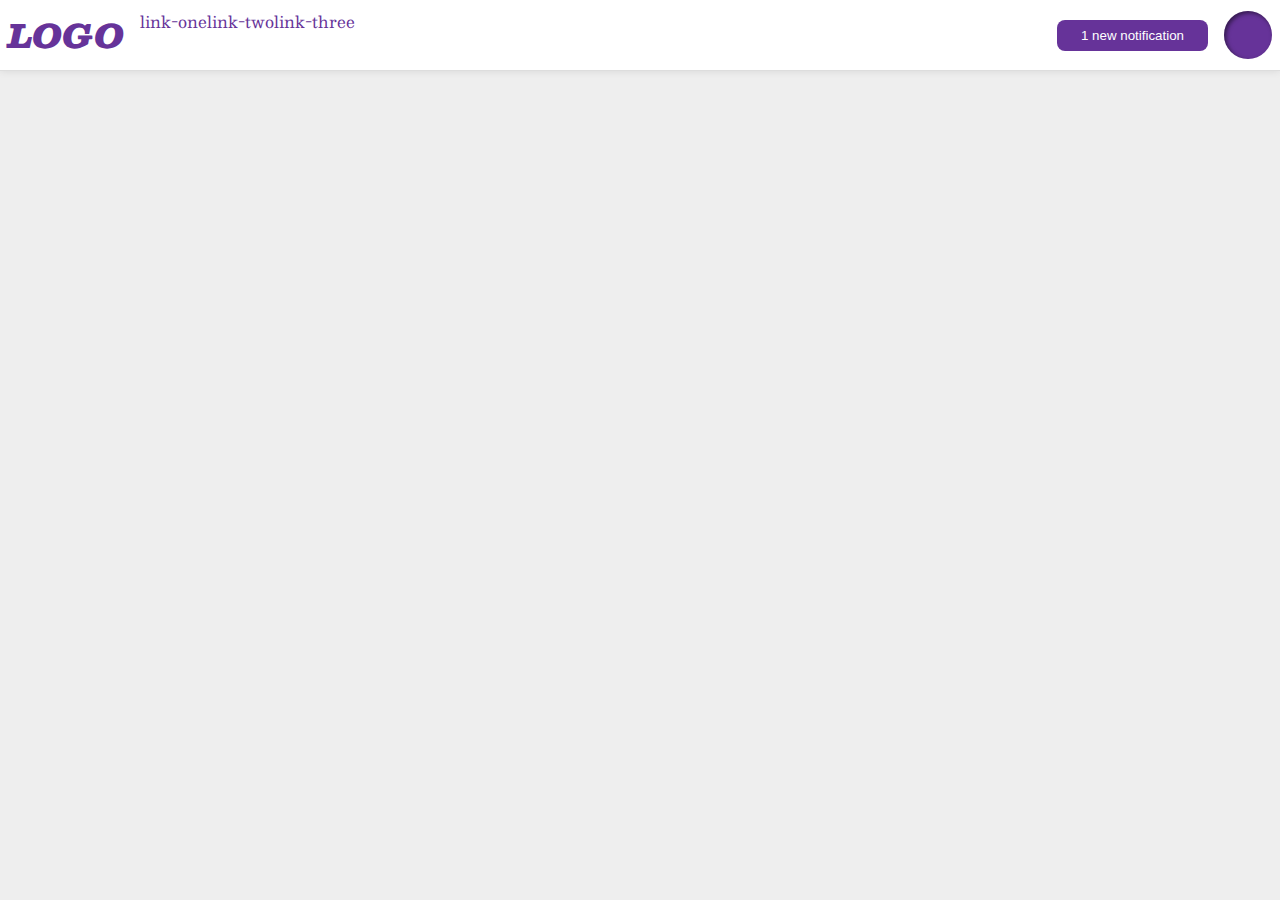
<file: foundations/flex/03-flex-header-2/index.html>
<!DOCTYPE html>
<html lang="en">
  <head>
    <meta charset="UTF-8">
    <meta http-equiv="X-UA-Compatible" content="IE=edge">
    <meta name="viewport" content="width=device-width, initial-scale=1.0">
    <title>Flex Header 2</title>
    <link rel="stylesheet" href="style.css">
  </head>
  <body>
    <div class="header">
      <div class="left-items">
        <div class="logo">
          LOGO
        </div>
        <ul class="links">
          <li><a href="https://google.com">link-one</a></li>
          <li><a href="https://google.com">link-two</a></li>
          <li><a href="https://google.com">link-three</a></li>
        </ul>
      </div>
      <div class="right-items">
        <button class="notifications">
          1 new notification
        </button>
        <div class="profile-image"></div>
      </div>
    </div>
  </body>
</html>
</file>
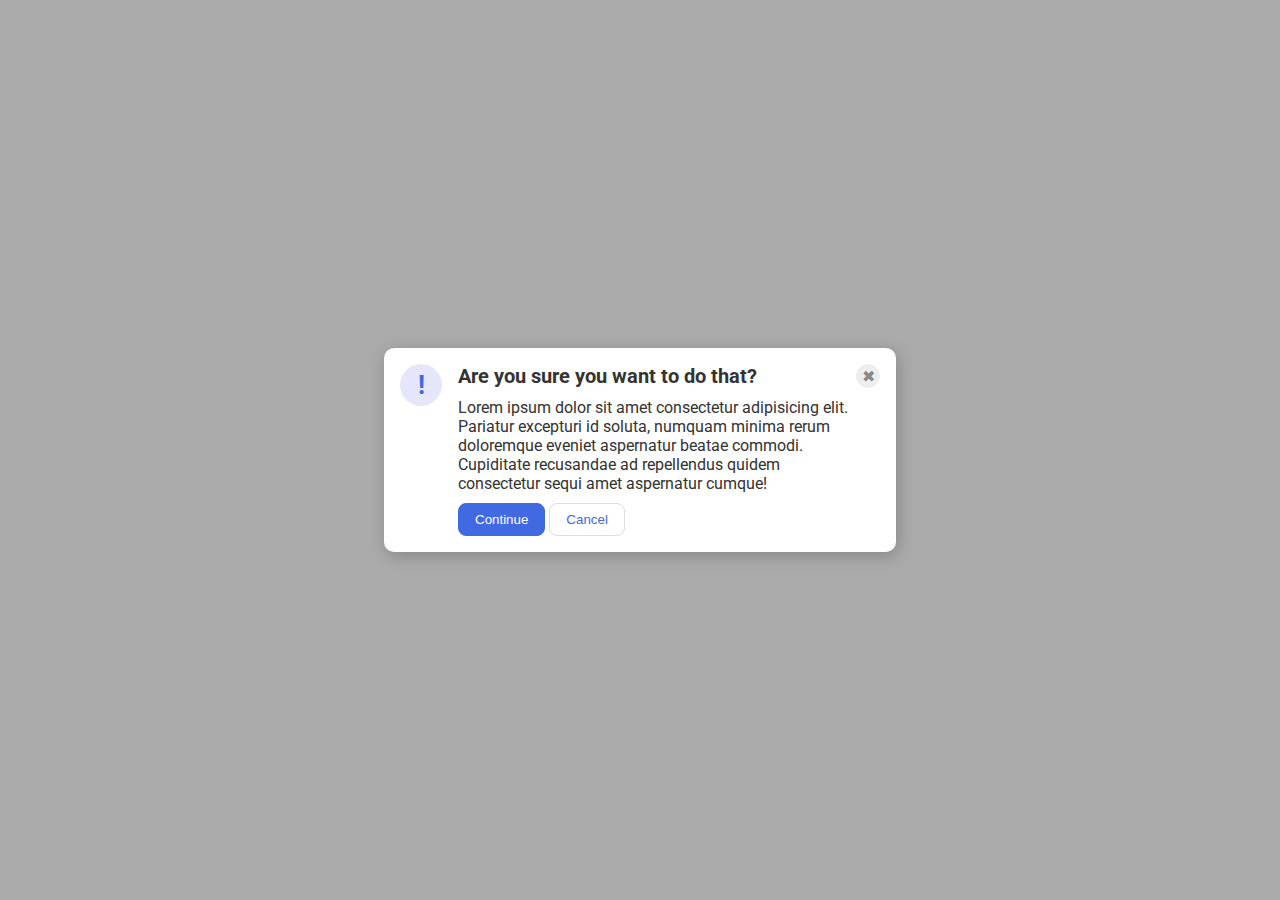
<file: foundations/flex/05-flex-modal/index.html>
<!DOCTYPE html>
<html lang="en">
  <head>
    <meta charset="UTF-8">
    <meta http-equiv="X-UA-Compatible" content="IE=edge">
    <meta name="viewport" content="width=device-width, initial-scale=1.0">
    <link rel="stylesheet" href="style.css">
    <title>Modal</title>
  </head>
  <body>
    <div class="modal">
      <div class="icon">!</div>
      <div class="medium">
        <div class="header">Are you sure you want to do that?</div>
        <div class="text">Lorem ipsum dolor sit amet consectetur adipisicing elit. Pariatur excepturi id soluta, numquam minima rerum doloremque eveniet aspernatur beatae commodi. Cupiditate recusandae ad repellendus quidem consectetur sequi amet aspernatur cumque!</div>
        <div class="btns">
          <button class="continue">Continue</button>
          <button class="cancel">Cancel</button>
        </div>
      </div>
      <button class="close-button">✖</button>
    </div>
  </body>
</html>
</file>
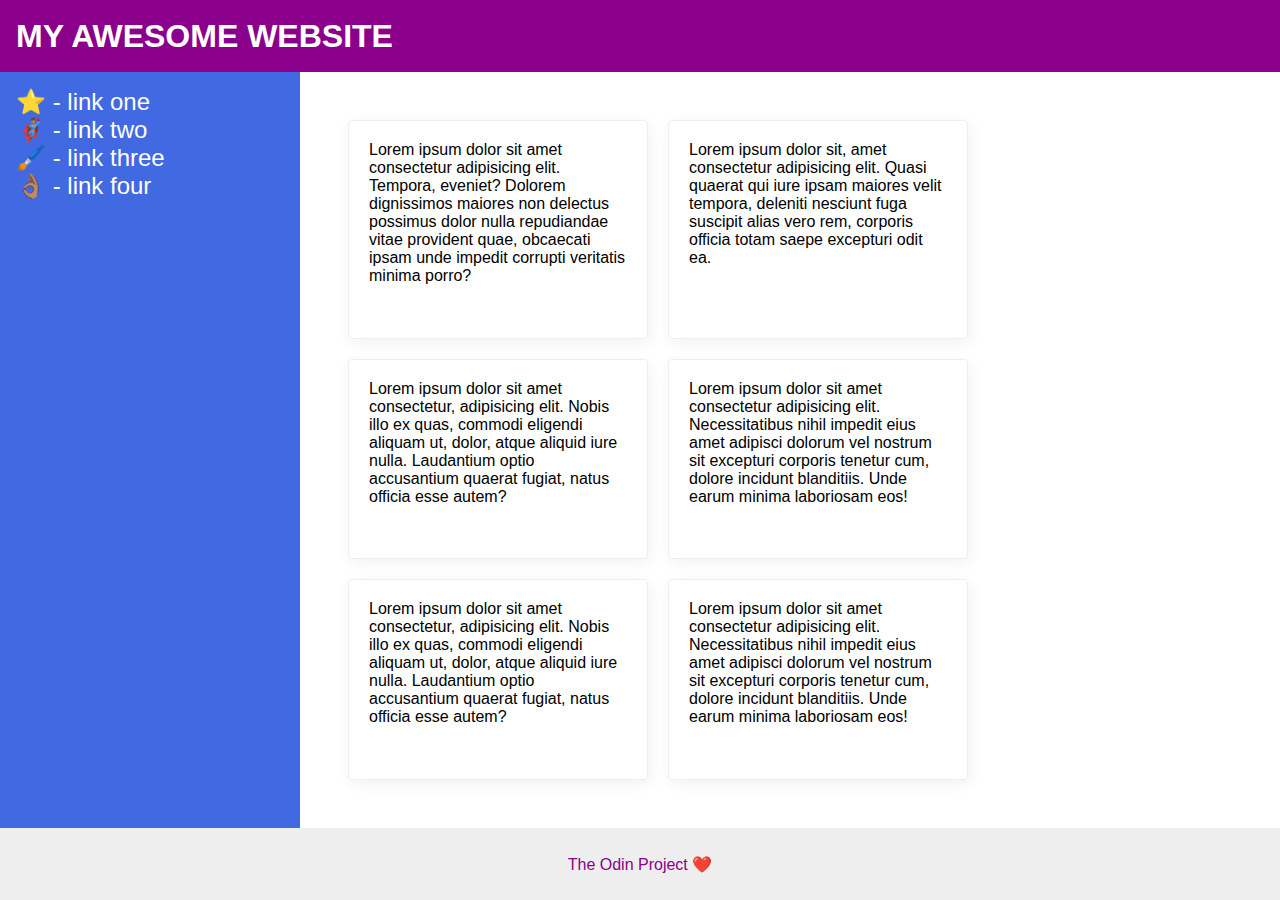
<file: foundations/flex/07-flex-layout-2/index.html>
<!DOCTYPE html>
<html lang="en">
  <head>
    <meta charset="UTF-8">
    <meta http-equiv="X-UA-Compatible" content="IE=edge">
    <meta name="viewport" content="width=device-width, initial-scale=1.0">
    <title>The Holy Grail</title>
    <link rel="stylesheet" href="style.css">
  </head>
  <body>
    <div class="header">
      MY AWESOME WEBSITE
    </div>
    
    <div class="medium">
      <div class="sidebar">
        <ul>
          <li><a href="#">⭐ - link one</a></li>
          <li><a href="#">🦸🏽‍♂️ - link two</a></li>
          <li><a href="#">🖌️ - link three</a></li>
          <li><a href="#">👌🏽 - link four</a></li>
        </ul>
      </div>
      
      <div class="cards">
        <div class="card">Lorem ipsum dolor sit amet consectetur adipisicing elit. Tempora, eveniet? Dolorem dignissimos maiores non delectus possimus dolor nulla repudiandae vitae provident quae, obcaecati ipsam unde impedit corrupti veritatis minima porro?</div>
        <div class="card">Lorem ipsum dolor sit, amet consectetur adipisicing elit. Quasi quaerat qui iure ipsam maiores velit tempora, deleniti nesciunt fuga suscipit alias vero rem, corporis officia totam saepe excepturi odit ea.</div>
        <div class="card">Lorem ipsum dolor sit amet consectetur, adipisicing elit. Nobis illo ex quas, commodi eligendi aliquam ut, dolor, atque aliquid iure nulla. Laudantium optio accusantium quaerat fugiat, natus officia esse autem?</div>
        <div class="card">Lorem ipsum dolor sit amet consectetur adipisicing elit. Necessitatibus nihil impedit eius amet adipisci dolorum vel nostrum sit excepturi corporis tenetur cum, dolore incidunt blanditiis. Unde earum minima laboriosam eos!</div>
        <div class="card">Lorem ipsum dolor sit amet consectetur, adipisicing elit. Nobis illo ex quas, commodi eligendi aliquam ut, dolor, atque aliquid iure nulla. Laudantium optio accusantium quaerat fugiat, natus officia esse autem?</div>
        <div class="card">Lorem ipsum dolor sit amet consectetur adipisicing elit. Necessitatibus nihil impedit eius amet adipisci dolorum vel nostrum sit excepturi corporis tenetur cum, dolore incidunt blanditiis. Unde earum minima laboriosam eos!</div>
      </div>
    </div>
    
    <div class="footer">
      The Odin Project ❤️
    </div>
  </body>
</html>
</file>
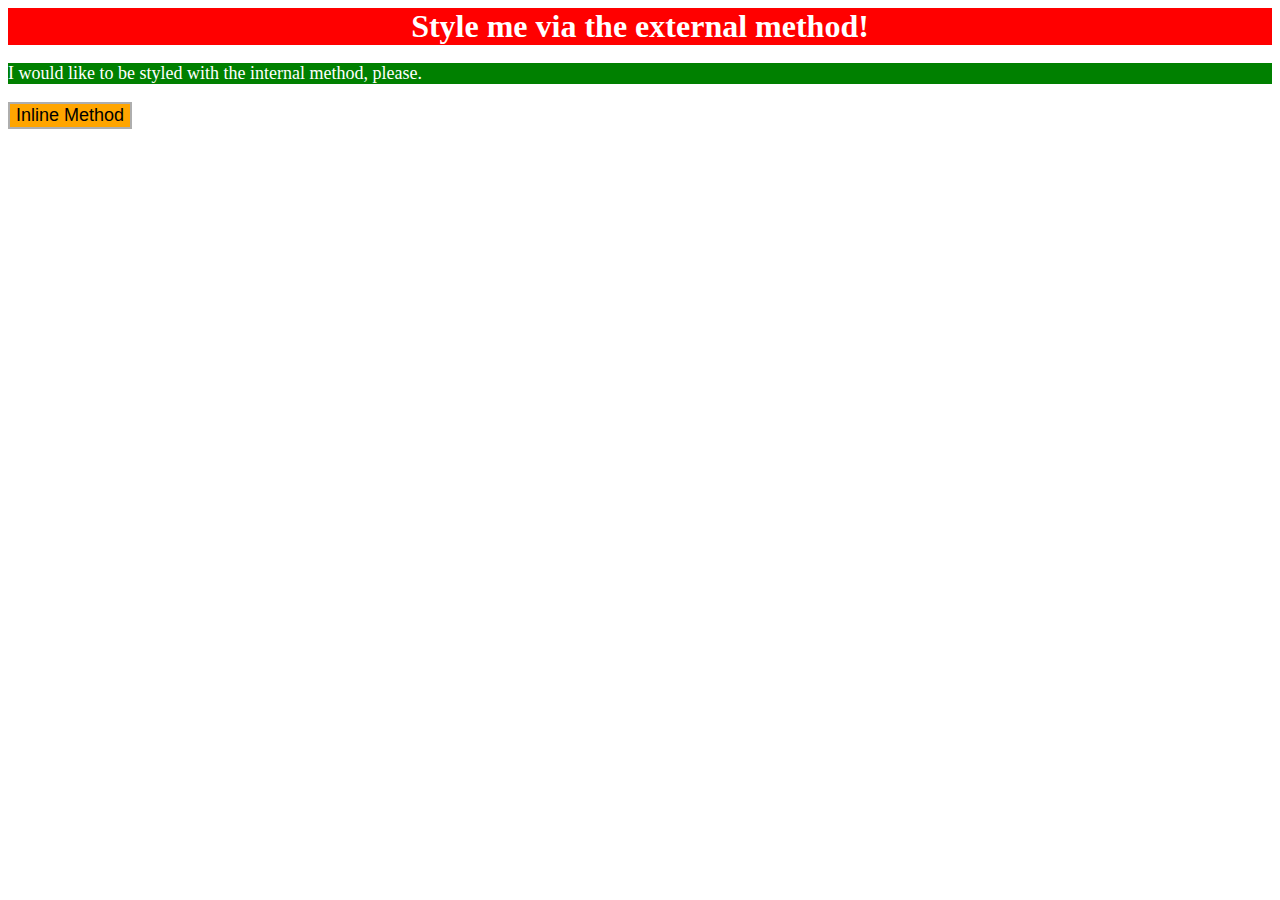
<file: foundations/intro-to-css/01-css-methods/index.html>
<!DOCTYPE html>
<html lang="en">
  <head>
    <meta charset="UTF-8">
    <meta http-equiv="X-UA-Compatible" content="IE=edge">
    <meta name="viewport" content="width=device-width, initial-scale=1.0">
    <title>Methods for Adding CSS</title>
  </head>
  <body>
    <div style="background-color: red; color: white; font-size: 32px; text-align: center;font-weight: bold;">Style me via the external method!</div>
    <p style="background-color: green; color: white; font-size: 18px;">I would like to be styled with the internal method, please.</p>
    <button style="background-color: orange; font-size: 18px; border: 2px solid rgb(174, 174, 174);">Inline Method</button>
  </body>
</html>
</file>
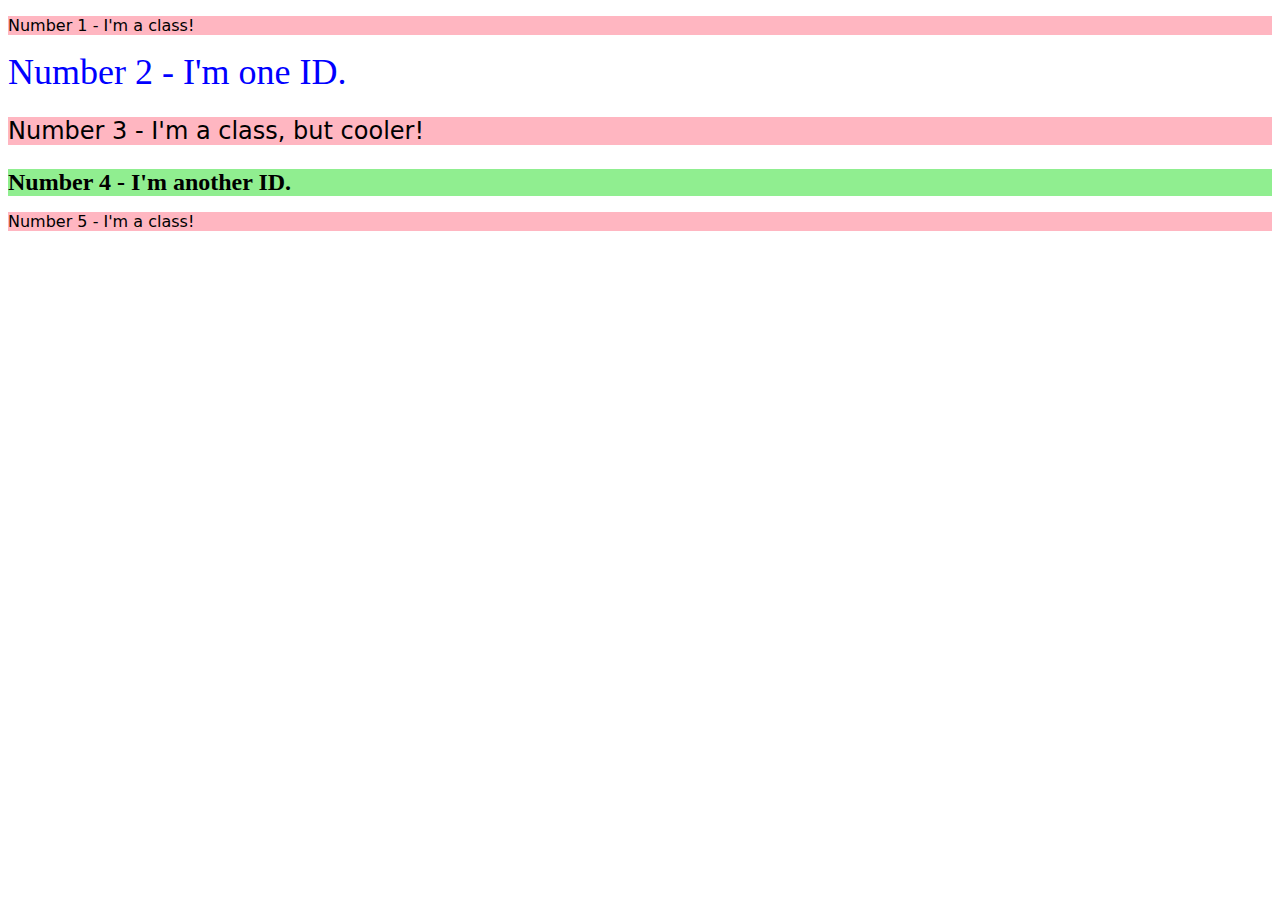
<file: foundations/intro-to-css/02-class-id-selectors/index.html>
<!DOCTYPE html>
<html lang="en">
  <head>
    <meta charset="UTF-8">
    <meta http-equiv="X-UA-Compatible" content="IE=edge">
    <meta name="viewport" content="width=device-width, initial-scale=1.0">
    <title>Class and ID Selectors</title>
    <link rel="stylesheet" href="style.css">
  </head>
  <body>
    <p>Number 1 - I'm a class!</p>
    <div id="second">Number 2 - I'm one ID.</div>
    <p id="third">Number 3 - I'm a class, but cooler!</p>
    <div id="fourth">Number 4 - I'm another ID.</div>
    <p>Number 5 - I'm a class!</p>
  </body>
</html>
</file>
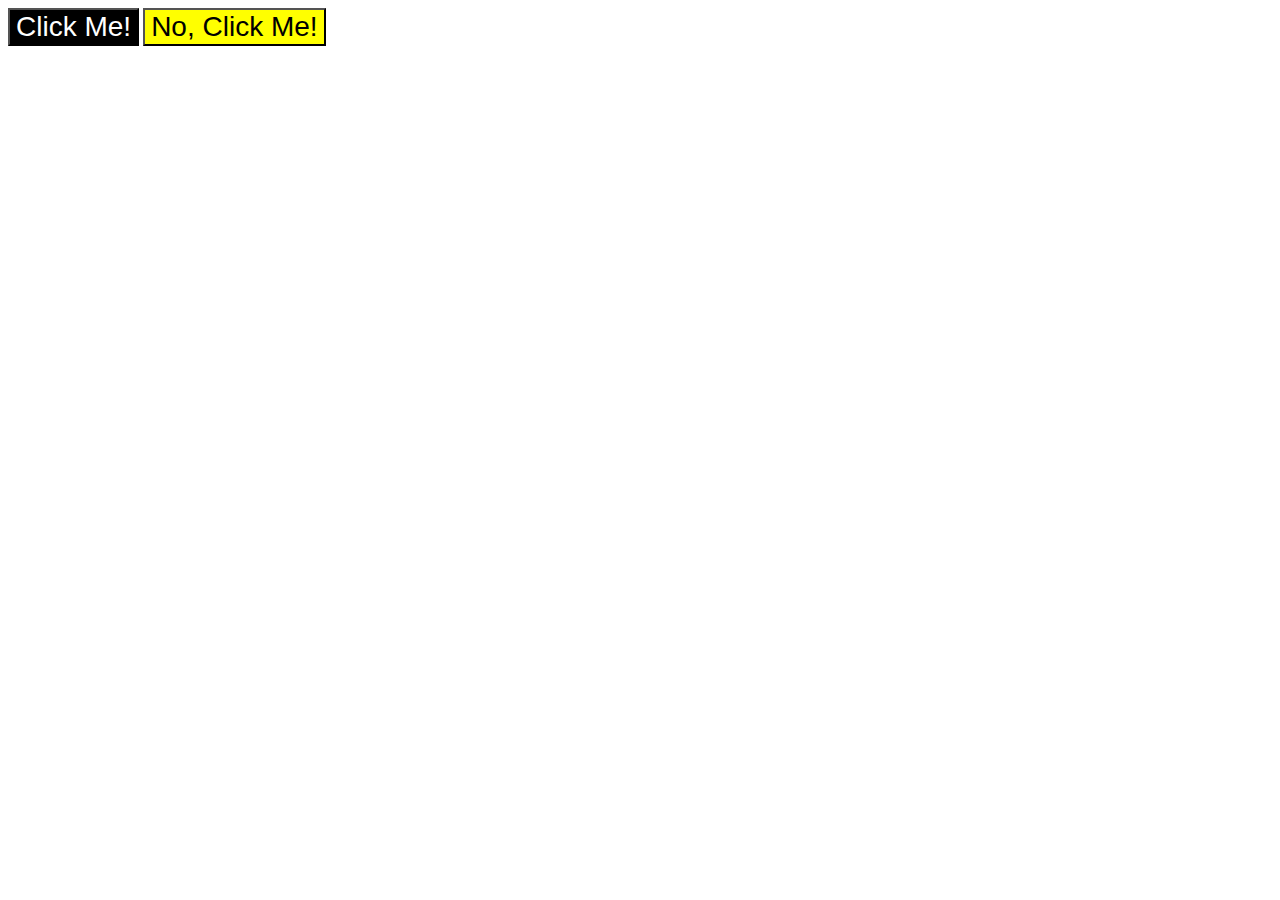
<file: foundations/intro-to-css/03-grouping-selectors/index.html>
<!DOCTYPE html>
<html lang="en">
  <head>
    <meta charset="UTF-8">
    <meta http-equiv="X-UA-Compatible" content="IE=edge">
    <meta name="viewport" content="width=device-width, initial-scale=1.0">
    <title>Grouping Selectors</title>
    <link rel="stylesheet" href="style.css">
  </head>
  <body>
    <button class="btn-1">Click Me!</button>
    <button class="btn-2">No, Click Me!</button>
  </body>
</html>
</file>
<file: foundations/flex/03-flex-header-2/style.css>
/* this is some magical font-importing.  
you'll learn about it later. */
@import url('https://fonts.googleapis.com/css2?family=Besley:ital,wght@0,400;1,900&display=swap');

body {
  margin: 0;
  background: #eee;
  font-family: Besley, serif;
}

.header {
  background: white;
  border-bottom: 1px solid #ddd;
  box-shadow: 0 0 8px rgba(0,0,0,.1);
  display: flex;
  justify-content: space-between;
  justify-items: center;
  padding: 8px;
}

.profile-image {
  background: rebeccapurple;
  box-shadow: inset 2px 2px 4px rgba(0,0,0,.5);
  border-radius: 50%;
  width: 48px;
  height: 48px;
}

.logo {
  color: rebeccapurple;
  font-size: 32px;
  font-weight: 900;
  font-style: italic;
}

button {
  border: none;
  border-radius: 8px;
  background: rebeccapurple;
  color: white;
  padding: 8px 24px;
}

a {
  /* this removes the line under our links */
  text-decoration: none;
  color: rebeccapurple;
}

ul {
  list-style-type: none;
  display: flex;
  margin: 0;
  padding: 0;
}

.left-items{
  display: flex;
  gap: 16px;
}

.right-items {
  display: flex;
  gap: 16px;
  align-items: center;
  flex-shrink: 0;
}
</file>
<file: foundations/flex/05-flex-modal/style.css>
@import url('https://fonts.googleapis.com/css2?family=Roboto:wght@400;700&display=swap');

html, body {
  height: 100%;
}

body {
  font-family: Roboto, sans-serif;
  margin: 0;
  background: #aaa;
  color: #333;
  /* I'll give you this one for free lol */
  display: flex;
  align-items: center;
  justify-content: center;
}

.modal {
  background: white;
  width: 480px;
  border-radius: 10px;
  box-shadow: 2px 4px 16px rgba(0,0,0,.2);
  padding: 16px;
  display: flex;
}

.icon {
  color: royalblue;
  font-size: 26px;
  font-weight: 700;
  background: lavender;
  width: 42px;
  height: 42px;
  border-radius: 50%;
  display: flex;
  align-items: center;
  justify-content: center;
  flex-shrink: 0;
  margin-right: 16px;
}

.close-button {
  background: #eee;
  border-radius: 50%;
  color: #888;
  font-weight: 400;
  font-size: 16px;
  height: 24px;
  width: 24px;
  display: flex;
  align-items: center;
  justify-content: center;
  border: 1px solid #eee;
  padding: 0;
  flex-shrink: 0;
}

button {
  cursor: pointer;
  padding: 8px 16px;
  border-radius: 8px;
}

button.continue {
  background: royalblue;
  border: 1px solid royalblue;
  color: white;
}

button.cancel {
  background: white;
  border: 1px solid #ddd;
  color: royalblue;
}

.medium {
  display: flex;
  flex-direction: column;
  gap: 10px;
}

.header {
  font-weight: bold;
  font-size: 20px;
}
</file>
<file: foundations/flex/07-flex-layout-2/style.css>
*,
*::after,
*::before {
  box-sizing: border-box;
}

* {
  padding: 0;
  margin: 0;
}

body {
  font-family: -apple-system, BlinkMacSystemFont, 'Segoe UI', Roboto, Oxygen, Ubuntu, Cantarell, 'Open Sans', 'Helvetica Neue', sans-serif;
  margin: 0;
  min-height: 100vh;
}

.header {
  height: 72px;
  background: darkmagenta;
  color: white;
}

.footer {
  height: 72px;
  background: #eee;
  color: darkmagenta;
}

.sidebar {
  width: 300px;
  background: royalblue;
  box-sizing: border-box;
}

.card {
  border: 1px solid #eee;
  box-shadow: 2px 4px 16px rgba(0,0,0,.06);
  border-radius: 4px;
}

body {
  display: flex;
  flex-direction: column;
}

.medium {
  flex: 1;
  display: flex;
}

.cards {
  display: flex;
  gap:20px;
  flex-wrap: wrap;
  padding: 48px;
}

.card {
  padding: 20px;
  max-width: 300px;
  overflow: hidden;
}

.header {
  font-size: 32px;
  font-weight: 900;
  display: flex;
  align-items: center;
  padding-left: 16px;
}

.footer {
  display: flex;
  justify-content: center;
  align-items: center;
}

.sidebar {
  flex:1 0 300px;
  padding: 16px;
}

li {
  list-style: none;
}

a {
  text-decoration: none;
  color: white;
  font-size: 24px;
}
</file>
<file: foundations/intro-to-css/02-class-id-selectors/style.css>
p {
  background-color: lightpink;
  font-family: Verdana, "DejaVu Sans", sans-serif;
}

#second{
  color: blue;
  font-size: 36px;
}

#third,
#fourth {
  font-size: 24px;
}

#fourth{
  background-color: lightgreen;
  font-weight: bold;
}
</file>
<file: foundations/intro-to-css/03-grouping-selectors/style.css>
.btn-1, .btn-2 {
  font-size: 28px;
  font-family: Helvetica, "Times New Roman", sans-serif;
}

.btn-1{
  background-color: black;
  color: white;
}

.btn-2 {
  background-color: yellow;
}
</file>
